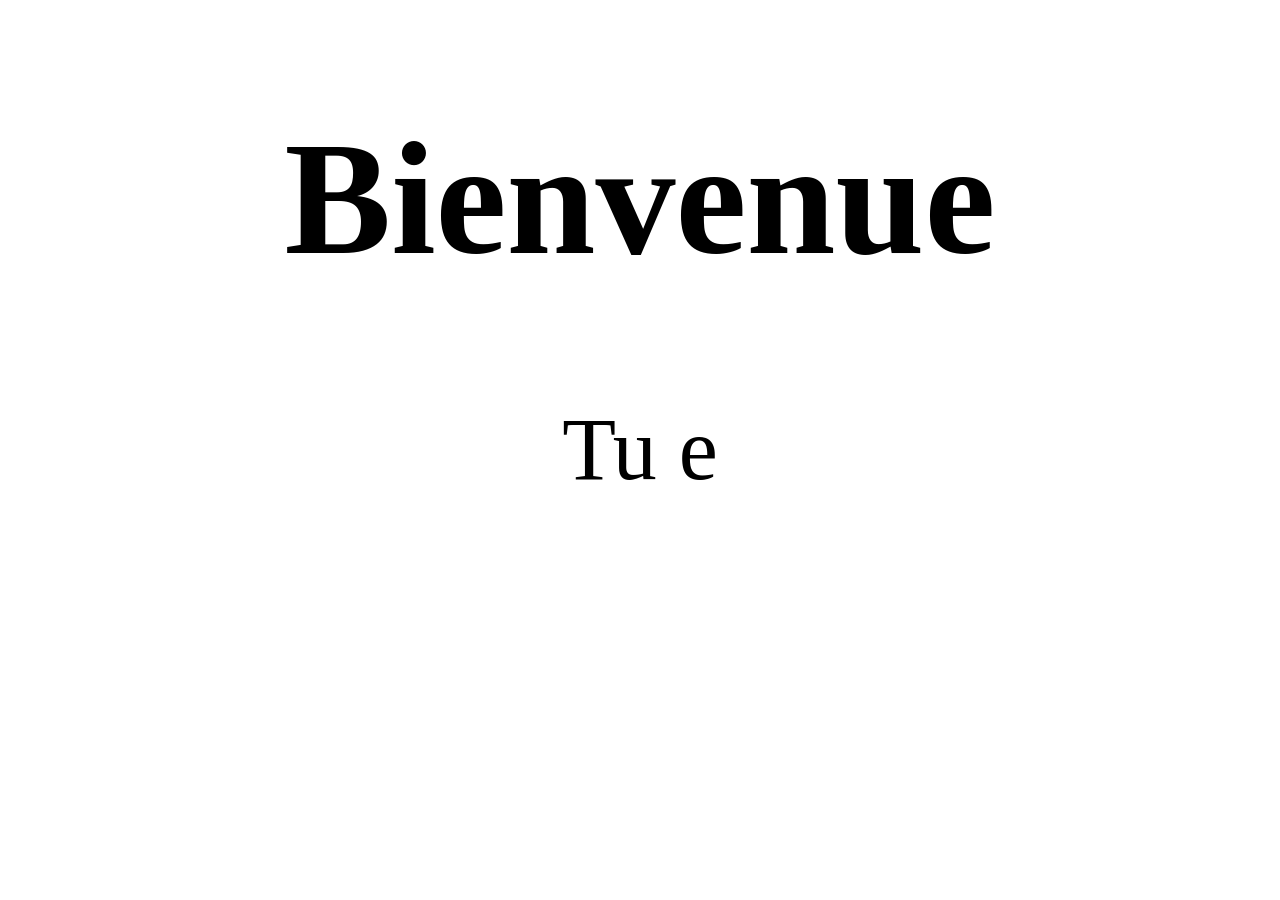
<file: index.html>
<!DOCTYPE HTML>
<html lang="fr">
<head>
    <meta charset="utf-8">
    <title>Détresse D'un Photographe</title>
    <link rel="stylesheet" href="style.css">
</head>
<body>
    <h1 class="hidden">Bienvenue</h1>
    
    <p class="hidden t" >Tu es invité·e à te rendre aux coordonnées suivantes:</p>
    <p class="hidden">
        Local 2470 du pavillon Alphonse-Desjardins<br>
         <br> 2325, rue de l’Université<br>
         <br> Université Laval
        <br> Québec (Québec) G1V 0A6 </p>
    
    <h2 class="hidden">Bonne expérience...</h2>
    <h2 class="hidden">- L.D</h2> <!-- Déplacer "- L.D" sous "Bonne expérience" -->
    
    <script src="https://cdnjs.cloudflare.com/ajax/libs/jquery/3.3.1/jquery.min.js"></script>
    <script src="expo.js"></script>
</body>
</html>
</file>
<file: style.css>
/* style.css */

body {
    text-align: center;
}

h1 {
    font-size: 10rem !important;
}

p {
    font-size: 5rem !important;
}

.t {
    font-size: 5.5rem !important;
}

h2 {
    font-size: 7rem !important;
}

.hidden {
    display: none;
}

.visible {
    font-size: inherit;
}
</file>
